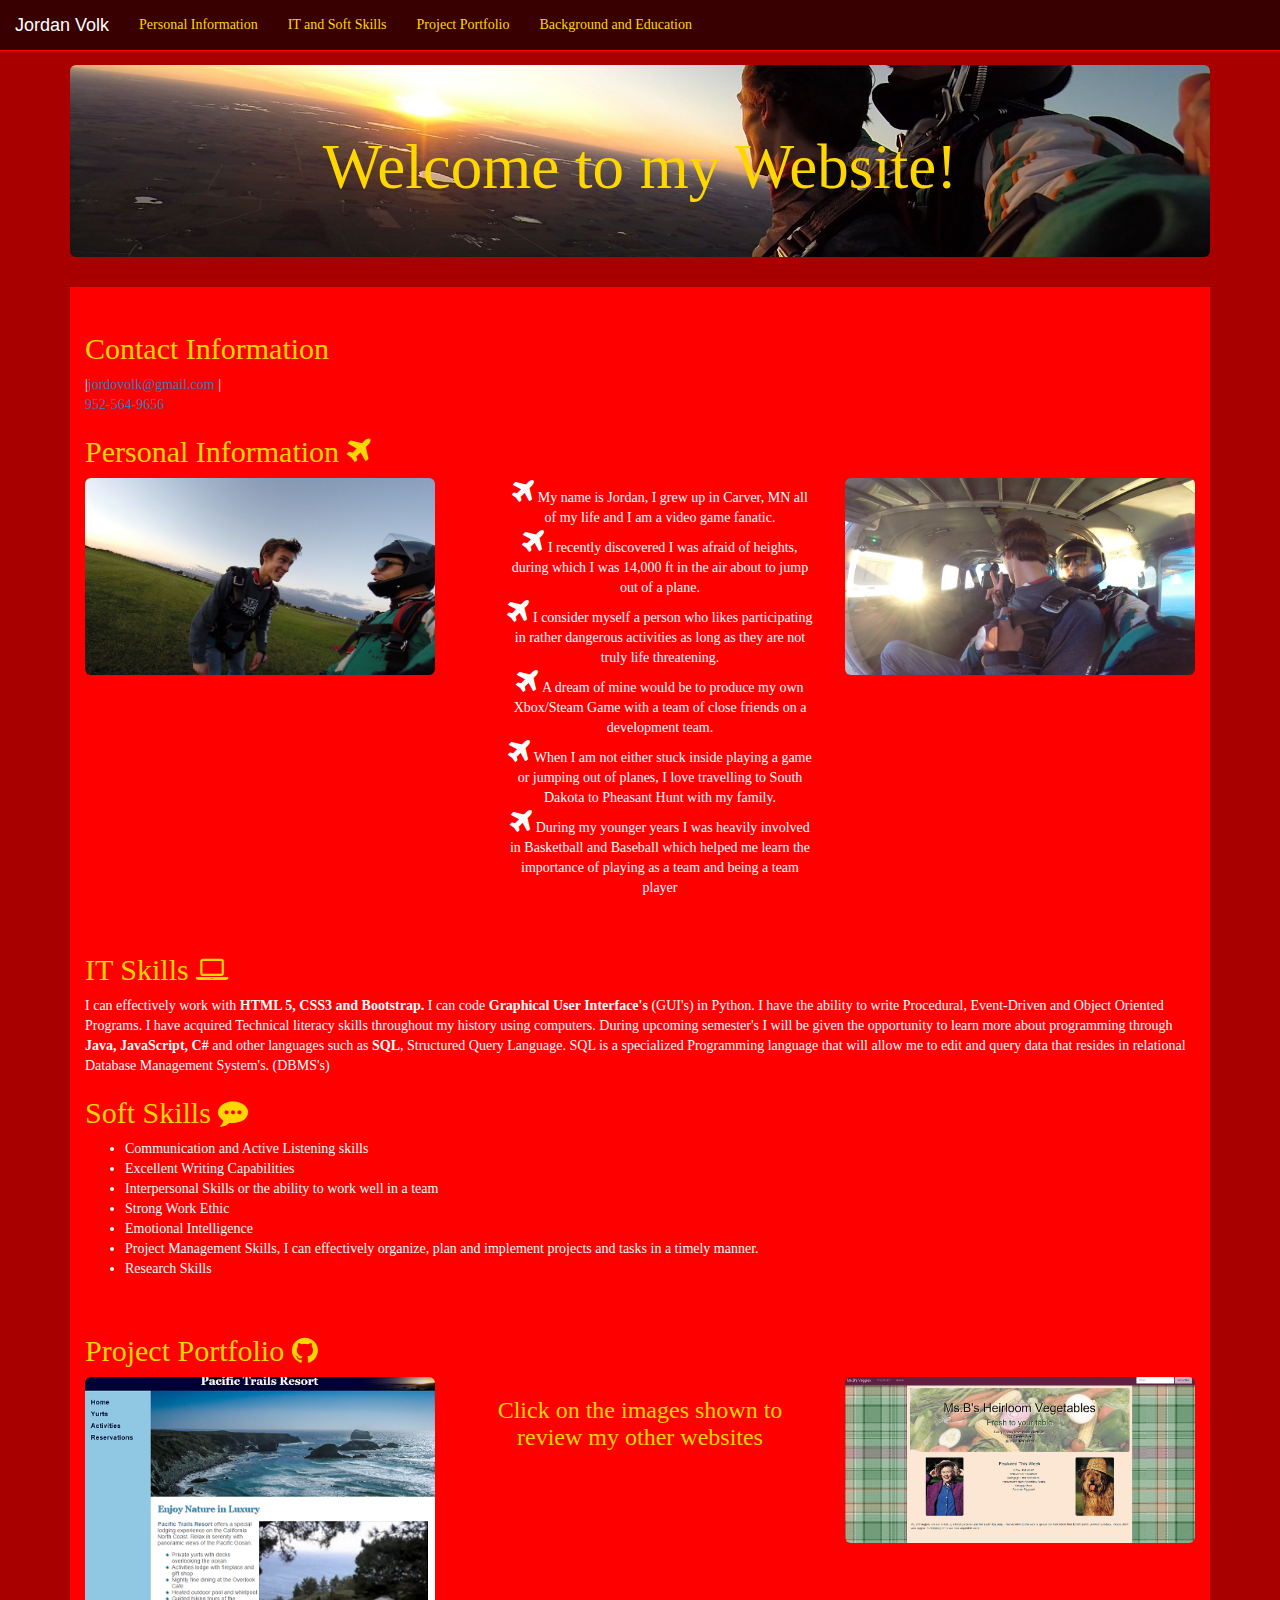
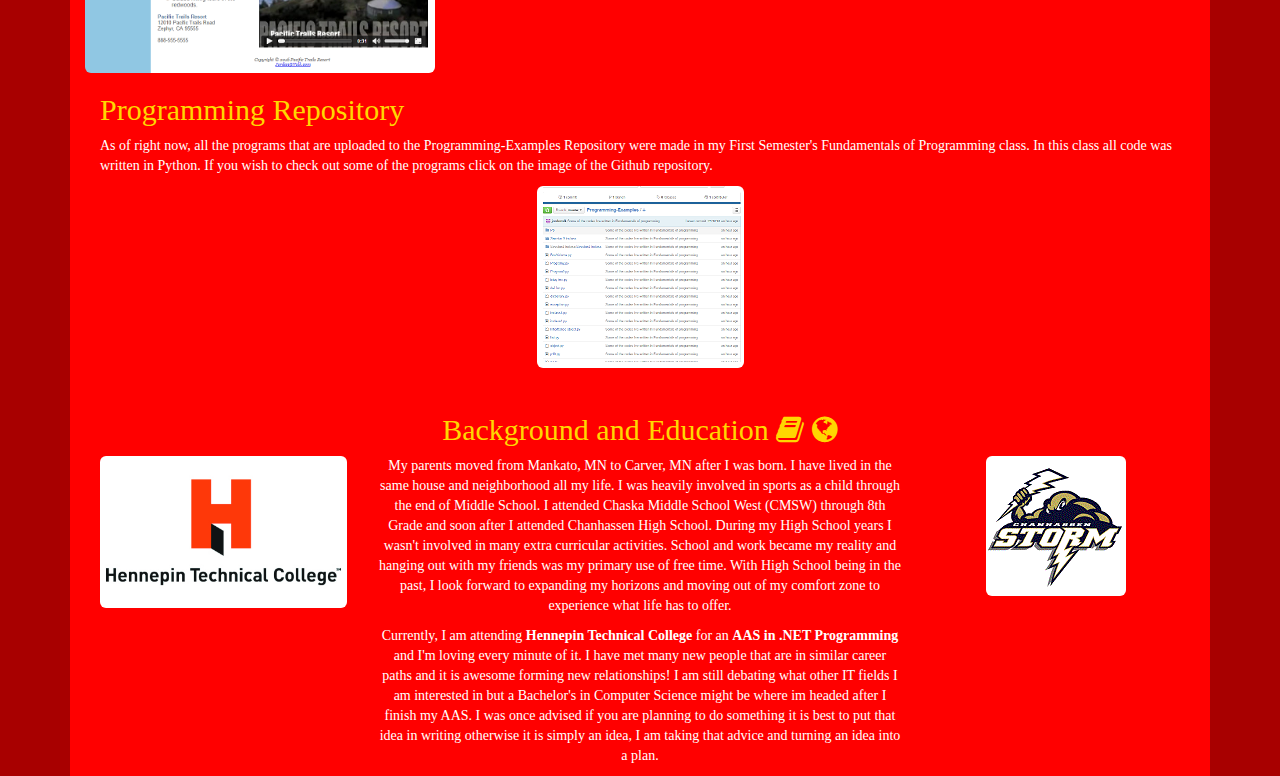
<file: index.html>
<!DOCTYPE html>
<html lang="en">

<head>
    <meta charset="utf-8">
    <meta http-equiv="X-UA-Compatible" content="IE=edge">
    <meta name="viewport" content="width=device-width, initial-scale=1">
    <!-- The above 3 meta tags *must* come first in the head; any other head content must come *after* these tags -->
    <title>Jordan Volk's Website</title>
    <!-- Bootstrap CSS File -->
    <link rel="stylesheet" href="http://maxcdn.bootstrapcdn.com/bootstrap/3.3.5/css/bootstrap.min.css">

    <link rel="stylesheet" href="http://maxcdn.bootstrapcdn.com/font-awesome/4.5.0/css/font-awesome.min.css">
    <link rel="stylesheet" href="portfolio.css">



    <!-- HTML5 shim and Respond.js for IE8 support of HTML5 elements and media queries -->
    <!-- WARNING: Respond.js doesn't work if you view the page via file:// -->
    <!--[if lt IE 9]>
      <script src="https://oss.maxcdn.com/html5shiv/3.7.2/html5shiv.min.js"></script>
      <script src="https://oss.maxcdn.com/respond/1.4.2/respond.min.js"></script>
    <![endif]-->
</head>

<body data-spy="scroll" data-target=".navbar-collapse" data-offset="50">

    <nav class="navbar navbar-inverse navbar-fixed-top">
        <div class="container-fluid">
            <div class="navbar-header">
                <div class="navbar-toggle-wrapper visible-xs">
                    <button type="button" class="navbar-toggle" data-toggle="collapse" data-target="#myNavbar">
                        <span class="icon-bar"></span>
                        <span class="icon-bar"></span>
                        <span class="icon-bar"></span>
                        <span class="icon-bar"></span>
                    </button>
                </div>
                <a class="navbar-brand" href="#">Jordan Volk</a>
            </div>
            <div>
                <div class="collapse navbar-collapse" id="myNavbar">
                    <ul class="nav navbar-nav">
                        <li><a href="#personalinfo">Personal Information</a></li>
                        <li><a href="#IT">IT and Soft Skills</a></li>
                        <li><a href="#project">Project Portfolio</a></li>
                        <li><a href="#education">Background and Education</a></li>

                    </ul>


                </div>
            </div>
        </div>
    </nav>

    <main class="container">
        <div class="jumbotron">
            <h1>Welcome to my Website!</h1>
            <br>

        </div>
        

        <section class="container-fluid">
            <div class="row" id="personalinfo">
            <div class="col-xs-12">
            <h2>Contact Information</h2>
            <p>|<a href="mailto:jordovolk@gmail.com">jordovolk@gmail.com</a> |<span class="mobile"><a href="tel:952-564-9656">952-564-9656</a></span></p>
            <h2>Personal Information&nbsp;<i class="fa fa-plane"></i></h2>
            <div class="row">
                <div class="col-xs-12 col-sm-6 col-md-4 col-md-push-4 text-center">
                    <ul style="list-style-type:none">
                        <li><i class="fa fa-plane fa-2x"></i>&nbsp;My name is Jordan, I grew up in Carver, MN all of my life and I am a video game fanatic.</li>
                        <li><i class="fa fa-plane fa-2x"></i>&nbsp;I recently discovered I was afraid of heights, during which I was 14,000 ft in the air about to jump out of a plane.</li>
                        <li><i class="fa fa-plane fa-2x"></i>&nbsp;I consider myself a person who likes participating in rather dangerous activities as long as they are not truly life threatening.</li>
                        <li><i class="fa fa-plane fa-2x"></i>&nbsp;A dream of mine would be to produce my own Xbox/Steam Game with a team of close friends on a development team.</li>
                        <li><i class="fa fa-plane fa-2x"></i>&nbsp;When I am not either stuck inside playing a game or jumping out of planes, I love travelling to South Dakota to Pheasant Hunt with my family.</li>
                        <li><i class="fa fa-plane fa-2x"></i>&nbsp;During my younger years I was heavily involved in Basketball and Baseball which helped me learn the importance of playing as a team and being a team player</li>
                    </ul>
                </div>
                <div class="col-xs-6 col-sm-6 col-md-4 col-md-pull-4">
                    <img src="images/skydiving.jpg" class="img-responsive center-block img-rounded" alt="...">
                </div>
                <div class="col-xs-6 col-sm-6 col-md-4">
                    <img src="images/jump.jpg" class="img-responsive center-block img-rounded" alt="...">
                </div>
            </div>
                </div>
            </div>
        </section>
        <section class="container-fluid">
        <div class="row" id="IT">
        <div class="col-xs-12">
            <h2>IT Skills&nbsp;<i class="fa fa-laptop"></i></h2>
            <p>I can effectively work with <b>HTML 5, CSS3 and Bootstrap.</b> I can code <b>Graphical User Interface's</b> (GUI's) in Python. I have the ability to write Procedural, Event-Driven and Object Oriented Programs. I have acquired Technical literacy skills throughout my history using computers. During upcoming semester's I will be given the opportunity to learn more about programming through <b>Java, JavaScript, C#</b> and other languages such as <b>SQL</b>, Structured Query Language. SQL is a specialized Programming language that will allow me to edit and query data that resides in relational Database Management System's. (DBMS's)</p>
            <h2>Soft Skills&nbsp;<i class="fa fa-commenting"></i></h2>
            <ul>
                <li>Communication and Active Listening skills </li>
                <li>Excellent Writing Capabilities</li>
                <li>Interpersonal Skills or the ability to work well in a team</li>
                <li>Strong Work Ethic</li>
                <li>Emotional Intelligence</li>
                <li>Project Management Skills, I can effectively organize, plan and implement projects and tasks in a timely manner.</li>
                <li>Research Skills</li>
            </ul>
            </div>
            </div>
        </section>
        <section class="container-fluid">
        <div class="row" id="project">
        <div class="col-xs-12">
            <h2>Project Portfolio&nbsp;<i class="fa fa-github"></i></h2>
            <div class="row">
                <div class="col-xs-12 col-sm-6 col-md-4 col-md-push-4 text-center">
                    <h3>Click on the images shown to review my other websites</h3>
                </div>
                <div class="col-xs-6 col-sm-6 col-md-4 col-md-pull-4">
                    <a href="http://jordovolk.github.io/ptCaseStudy"><img src="images/pacifictrails.png" class="img-responsive center-block img-rounded" alt="Screenshot of Pacific Trails Website"></a>
                </div>
                <div class="col-xs-6 col-sm-6 col-md-4">
                    <a href="http://jordovolk.github.io/veggies-bootstrap"><img src="images/veggies-bootstrap.png" class="img-responsive center-block img-rounded" alt="Screenshot/Link of Ms. B's "></a>
                </div>

            </div>
            <div class="col-xs-12 col-md-12">
                <h2>Programming Repository</h2>
                <p>As of right now, all the programs that are uploaded to the Programming-Examples Repository were made in my First Semester's Fundamentals of Programming class. In this class all code was written in Python. If you wish to check out some of the programs click on the image of the Github repository.</p>

                <a href="https://github.com/jordovolk/Programming-Examples"><img src="images/programming%20repository.png" class="img-responsive center-block img-rounded" alt="Screenshot/Link of Github programming repository "></a>
            </div>
            </div>
            </div>
        </section>
        <section class="container-fluid">
        <div class="row" id="education">
        <div class="col-xs-12">
            <div class="col-xs-12 text-center">
                <h2>Background and Education&nbsp;<i class="fa fa-book"></i>&nbsp;<i class="fa fa-globe"></i></h2>
            </div>
            <div class="col-xs-12 col-sm-6 col-md-6 col-md-push-3 text-center">


                <p>My parents moved from Mankato, MN to Carver, MN after I was born. I have lived in the same house and neighborhood all my life. I was heavily involved in sports as a child through the end of Middle School. I attended Chaska Middle School West (CMSW) through 8th Grade and soon after I attended Chanhassen High School. During my High School years I wasn't involved in many extra curricular activities. School and work became my reality and hanging out with my friends was my primary use of free time. With High School being in the past, I look forward to expanding my horizons and moving out of my comfort zone to experience what life has to offer. </p>
                <p>Currently, I am attending <b>Hennepin Technical College</b> for an <b>AAS in .NET Programming</b> and I'm loving every minute of it. I have met many new people that are in similar career paths and it is awesome forming new relationships! I am still debating what other IT fields I am interested in but a Bachelor's in Computer Science might be where im headed after I finish my AAS. I was once advised if you are planning to do something it is best to put that idea in writing otherwise it is simply an idea, I am taking that advice and turning an idea into a plan. </p>
            </div>
            <div class="col-xs-6 col-sm-6 col-md-3 col-md-pull-6">
                <img src="images/HTC.jpg" class="img-responsive center-block img-rounded" alt="...">
            </div>
            <div class="col-xs-6 col-sm-6 col-md-3">
                <img src="images/storm.gif" class="img-responsive center-block img-rounded" alt="...">
            </div>

            </div>
            </div>
        </section>

    </main>
    <!-- jQuery (necessary for Bootstrap's JavaScript plugins) -->
    <script src="https://ajax.googleapis.com/ajax/libs/jquery/1.11.3/jquery.min.js"></script>
    <script src="http://maxcdn.bootstrapcdn.com/bootstrap/3.3.5/js/bootstrap.min.js"></script>
    <!-- Bootstrap JavaScript -->

</body>

</html>
</file>
<file: portfolio.css>
body { background-color: #A80000;
       padding-top: 50px;
       position: relative; 
  }
#personalinfo {padding-top:25px;color:#fff; background-color: #FF0000;}
#IT {padding-top:25px; color:#fff; background-color: #FF0000;}
#project {padding-top:25px; color:#fff; background-color: #FF0000;}
#education {padding-top:25px;color:#fff; background-color: #FF0000;}

.jumbotron { background-image:url(images/skydiving1.jpg);
             background-repeat: no-repeat;
	         background-size:cover;
             text-align: center;
             margin-top: 15px;
	         padding-bottom: 25px;
             background-position:center;
             background-color: #1E88E5; 
             
}
.jumbotron h1 { color: gold; }
 


.navbar-inverse  { background-color: #380000;
                  border-color: #FF0000;}
.navbar-inverse .navbar-brand { color: gold; }

.navbar-inverse .btn { color:gold;
                       background-color: #A80000; }
.navbar-inverse .navbar-nav>.active>a, .navbar-inverse .navbar-nav>.active>a:focus, .navbar-inverse .navbar-nav>.active>a:hover { color: gold; }
.navbar-inverse .navbar-nav>li>a:focus, .navbar-inverse .navbar-nav>li>a { color: gold; }

h1,
h2,
h3 { color: gold;
    font-family: Georgia, Times, "Times New Roman", serif }
li, p { font-family: Georgia, Times, "Times New Roman", serif; }
.mobile { display: block; }
</file>
